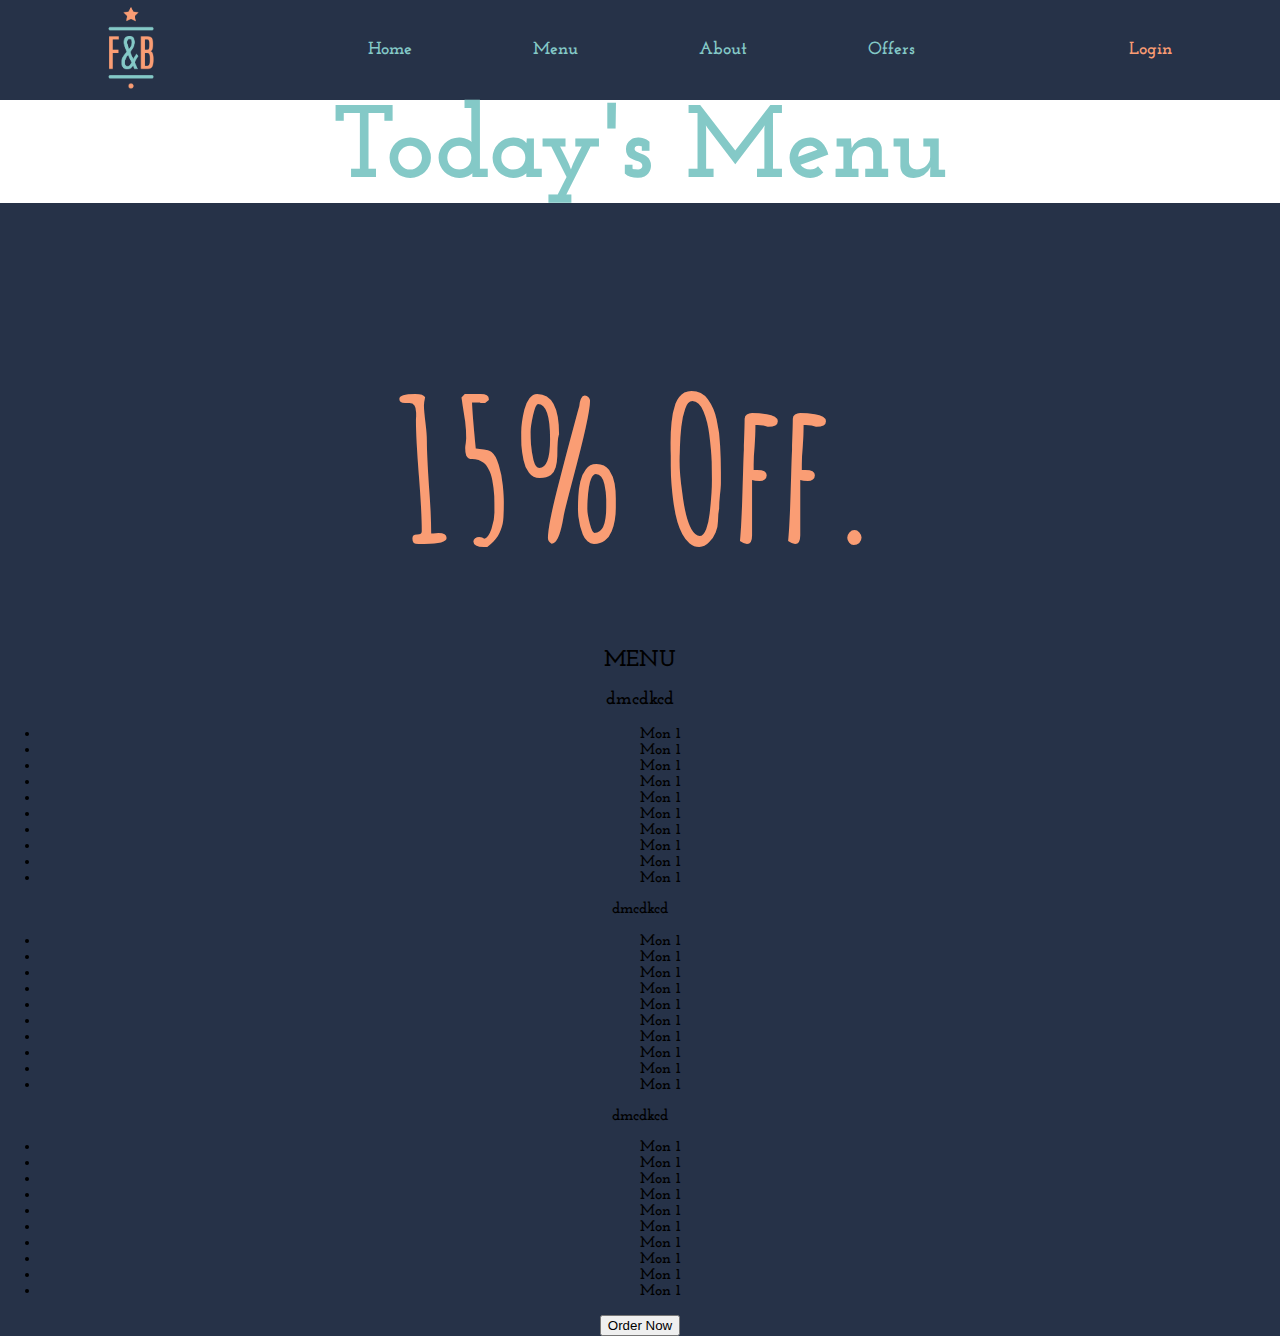
<file: index.html>
<!DOCTYPE html>
<html lang="en">

    <head>
        <meta charset="UTF-8">
        <meta name="viewport" content="width=device-width, initial-scale=1.0">
        <title>14</title>
        <link rel="stylesheet" href="style.css">
        
        <link rel="preconnect" href="https://fonts.googleapis.com">
        <link rel="preconnect" href="https://fonts.gstatic.com" crossorigin>
        <link href="https://fonts.googleapis.com/css2?family=Amatic+SC:wght@400;700&family=Josefin+Slab:ital,wght@0,100..700;1,100..700&display=swap" rel="stylesheet">

        <link href="https://fonts.googleapis.com/css2?family=Amatic+SC:wght@400;700&display=swap" rel="stylesheet">
    </head>

    <body>
        <header>
            <div class="logo">
                <svg version="1.2" xmlns="http://www.w3.org/2000/svg"
                    viewBox="0 0 55 97" width="55" height="97"><defs><image
                            width="129" height="230" id="img1"
                            href="[data-uri]" /></defs><style></style><use
                        href="#img1"
                        transform="matrix(.424,0,0,.424,.142,-0.278)" /></svg>
            </div>
            <nav>
                <ul class="toolbar">
                    <li><a href="#home" target="_self">Home</a></li>
                    <li><a href="#menu" target="_self">Menu</a></li>
                    <li><a href="#" target="_self">About</a></li>
                    <li><a href="#" target="_self">Offers</a></li>
                </ul>

            </nav>
            <a href="#" target="_self">Login</a>
        </header>
        <section id="home" class="home">
            <div class="today-title">
                <p>Today's Menu</p>
            </div>
            <p>15% Off.</p>
        </section>
        <section id="menu" class="menu">
            <h2>MENU</h2>
            <article class="menu-item">
                <h3>dmcdkcd</h3>
                <ul>
                    <li>Mon 1</li>
                    <li>Mon 1</li>
                    <li>Mon 1</li>
                    <li>Mon 1</li>
                    <li>Mon 1</li>
                    <li>Mon 1</li>
                    <li>Mon 1</li>
                    <li>Mon 1</li>
                    <li>Mon 1</li>
                    <li>Mon 1</li>
                </ul>
            </article>
            <article class="menu-item">
                <p>dmcdkcd</p>
                <ul>
                    <li>Mon 1</li>
                    <li>Mon 1</li>
                    <li>Mon 1</li>
                    <li>Mon 1</li>
                    <li>Mon 1</li>
                    <li>Mon 1</li>
                    <li>Mon 1</li>
                    <li>Mon 1</li>
                    <li>Mon 1</li>
                    <li>Mon 1</li>
                </ul>
            </article>
            <article class="menu-item">
                <p>dmcdkcd</p>
                <ul>
                    <li>Mon 1</li>
                    <li>Mon 1</li>
                    <li>Mon 1</li>
                    <li>Mon 1</li>
                    <li>Mon 1</li>
                    <li>Mon 1</li>
                    <li>Mon 1</li>
                    <li>Mon 1</li>
                    <li>Mon 1</li>
                    <li>Mon 1</li>
                </ul>
            </article>
            <div class="btn-order">
                <button id="order-now" class="order-now">Order Now</button>
            </div>
        </section>
    </body>
</html>
</file>
<file: style.css>
* {
    box-sizing: border-box;
}

html {
    font-size: clamp(14px, 1.2vw, 18px);
    padding: 0;
    margin: 0;
}

body {
    width: 100%;
    height: 100%;
    font-family: "Josefin Slab", serif;
    background-color: #263248;
    margin: 0;
    font-weight: bold;
    text-align: center;
}

header {
    width: 100%;
    display: flex;
    align-items: center;
    font-size: 1.150rem;
    padding: 0.475rem 7rem;
    gap: 6.125rem;
}

header a {
    color: #84c9c7;
    text-decoration: none;
}

header>a {
    color: #fa9d74;
}

.logo>svg {
    width: 3rem;
    height: auto;
}

nav {
    flex: 1;
}

.toolbar {
    display: flex;
    padding: 0;
    justify-content: space-evenly;
}

.toolbar>li {
    list-style-type: none;
}

.toolbar li :hover {
    color: black;
}

#home {
    display: block;
    margin: 0;
}

#home p {
    margin: 0;
}

#home>p {

    padding: 0.2em 0;
    background-color: #263248;
    font-size: 195px;
    color: #fa9d74;
    font-family: "Amatic SC", cursive;
}

.today-title {
    background-color: #ffffff;
    font-size: 103px;
    color: #84c9c7;
    margin-bottom: 1em;
}
</file>
